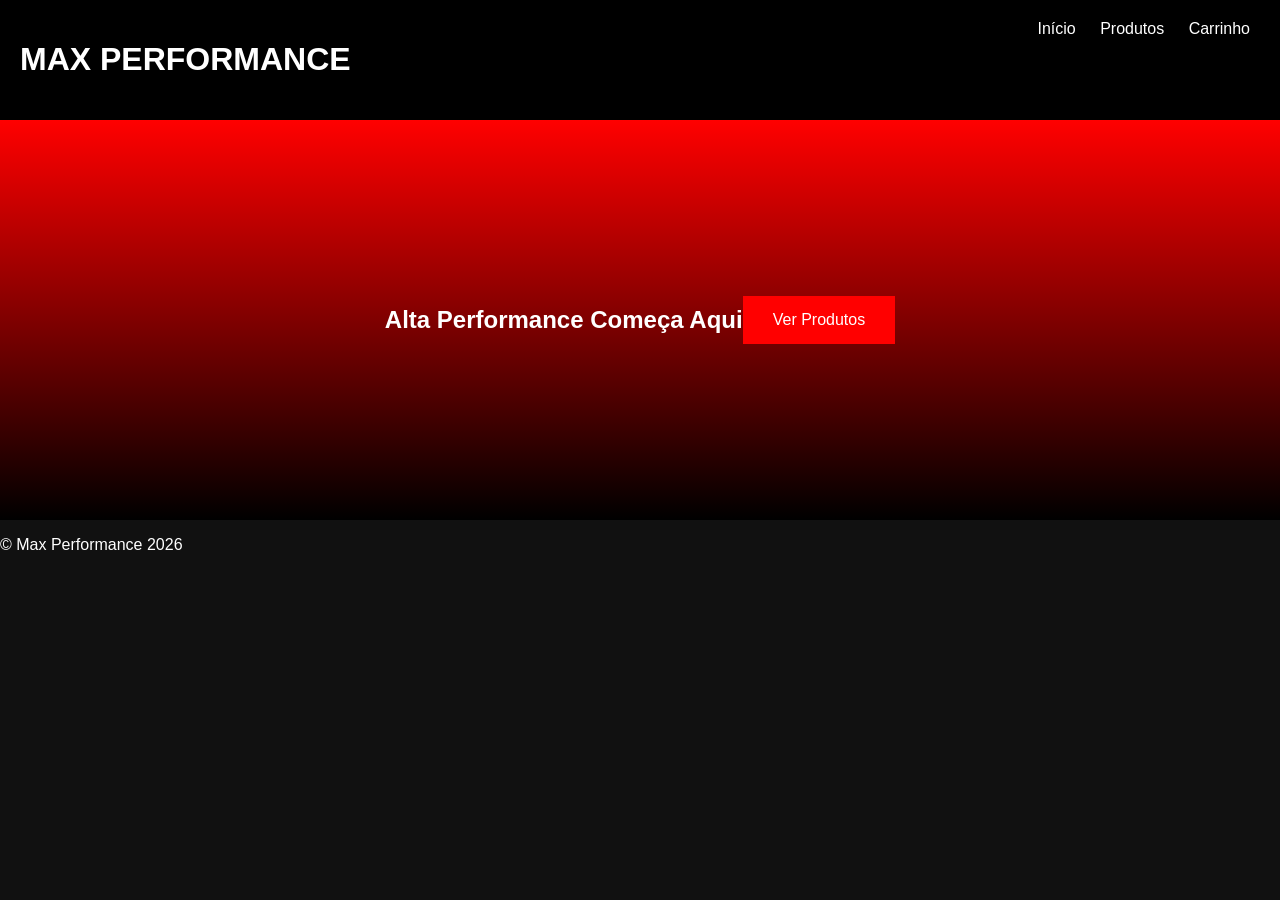
<file: index.html>
<!DOCTYPE html>
<html lang="pt-BR">
<head>
<meta charset="UTF-8">
<title>Max Performance</title>
<link rel="stylesheet" href="style.css">
</head>
<body>

<header>
<h1>MAX PERFORMANCE</h1>
<nav>
<a href="index.html">Início</a>
<a href="produtos.html">Produtos</a>
<a href="carrinho.html">Carrinho</a>
</nav>
</header>

<section class="banner">
<h2>Alta Performance Começa Aqui</h2>
<a class="btn" href="produtos.html">Ver Produtos</a>
</section>

<footer>
<p>© Max Performance 2026</p>
</footer>

</body>
</html>
</file>
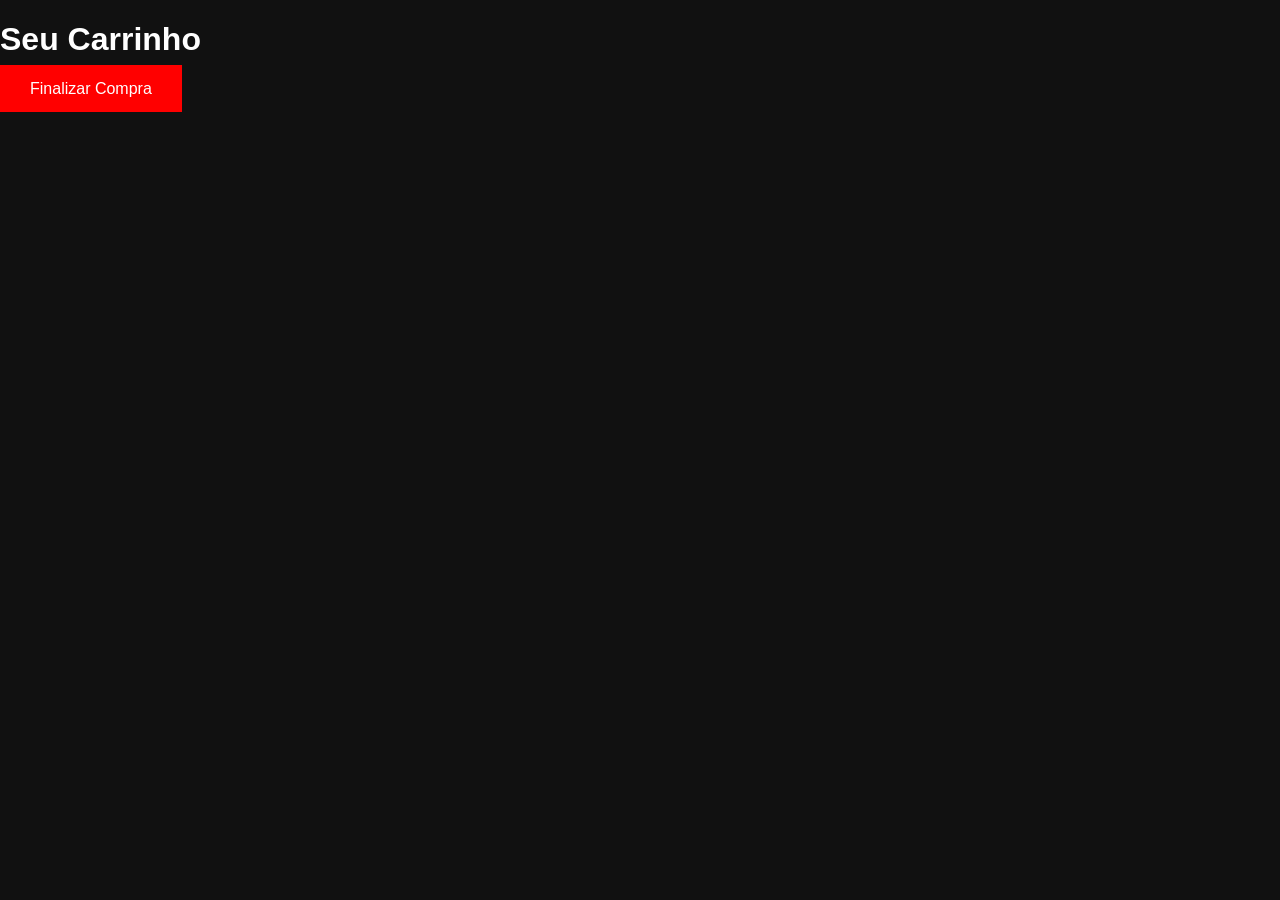
<file: carrinho.html>
<!DOCTYPE html>
<html>
<head>
<title>Carrinho</title>
<link rel="stylesheet" href="style.css">
</head>

<body onload="mostrarCarrinho()">

<h1>Seu Carrinho</h1>

<div id="lista"></div>

<a class="btn" href="checkout.html">Finalizar Compra</a>

<script src="script.js"></script>

</body>
</html>
</file>
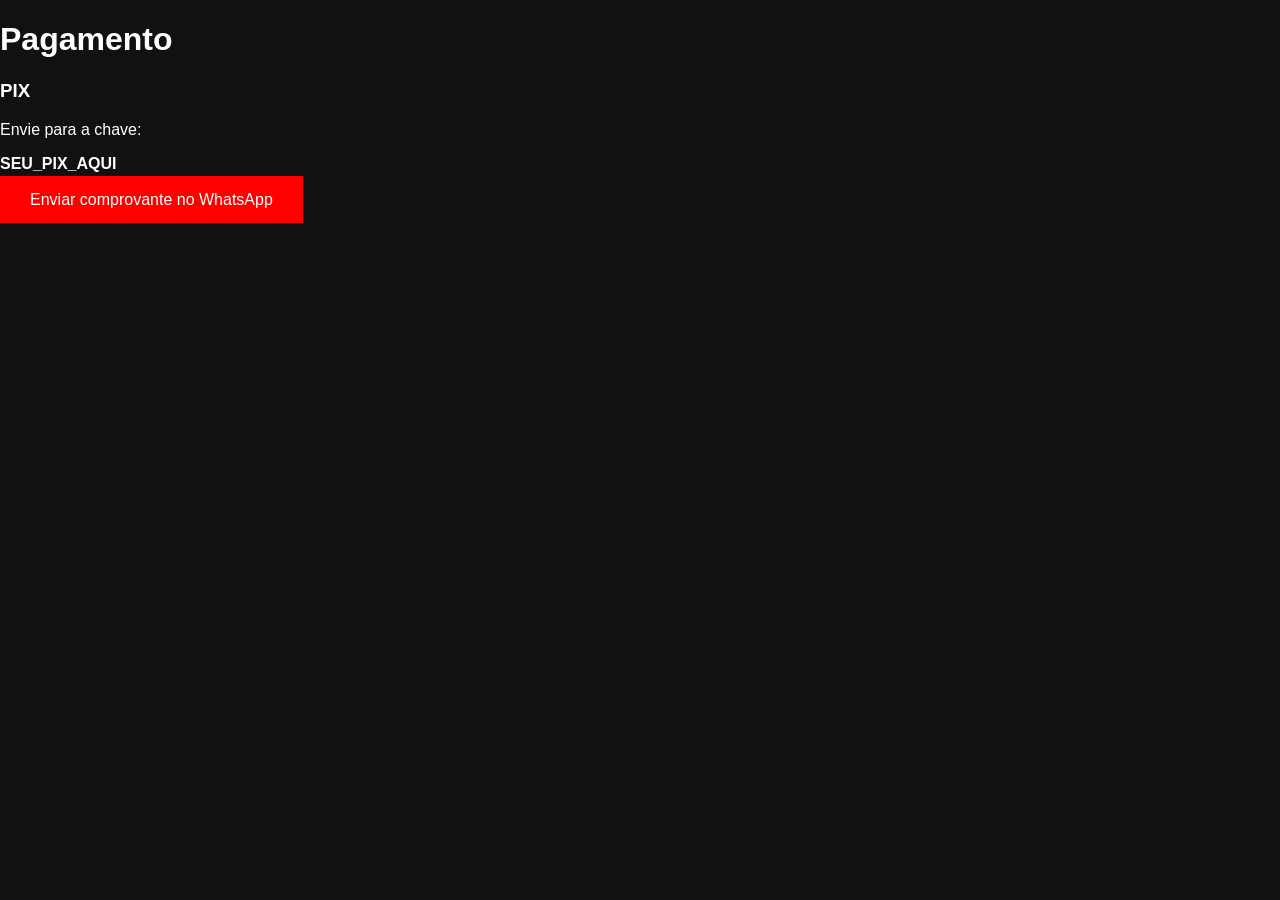
<file: checkout.html>
<!DOCTYPE html>
<html>
<head>
<title>Checkout</title>
<link rel="stylesheet" href="style.css">
</head>

<body>

<h1>Pagamento</h1>

<h3>PIX</h3>
<p>Envie para a chave:</p>

<strong>
SEU_PIX_AQUI
</strong>

<br><br>

<a class="btn" href="https://wa.me/5519999999999">
Enviar comprovante no WhatsApp
</a>

</body>
</html>
</file>
<file: style.css>
body{
font-family:Arial;
margin:0;
background:#111;
color:white;
}

header{
display:flex;
justify-content:space-between;
background:black;
padding:20px;
}

nav a{
color:white;
margin:10px;
text-decoration:none;
}

.banner{
height:400px;
display:flex;
align-items:center;
justify-content:center;
background:linear-gradient(red,black);
}

.btn{
background:red;
padding:15px 30px;
color:white;
text-decoration:none;
}

.produtos{
display:grid;
grid-template-columns:repeat(auto-fit,minmax(250px,1fr));
gap:20px;
padding:40px;
}

.card{
background:#1a1a1a;
padding:20px;
border-radius:10px;
text-align:center;
}

.card img{
width:100%;
height:200px;
object-fit:cover;
}
</file>
